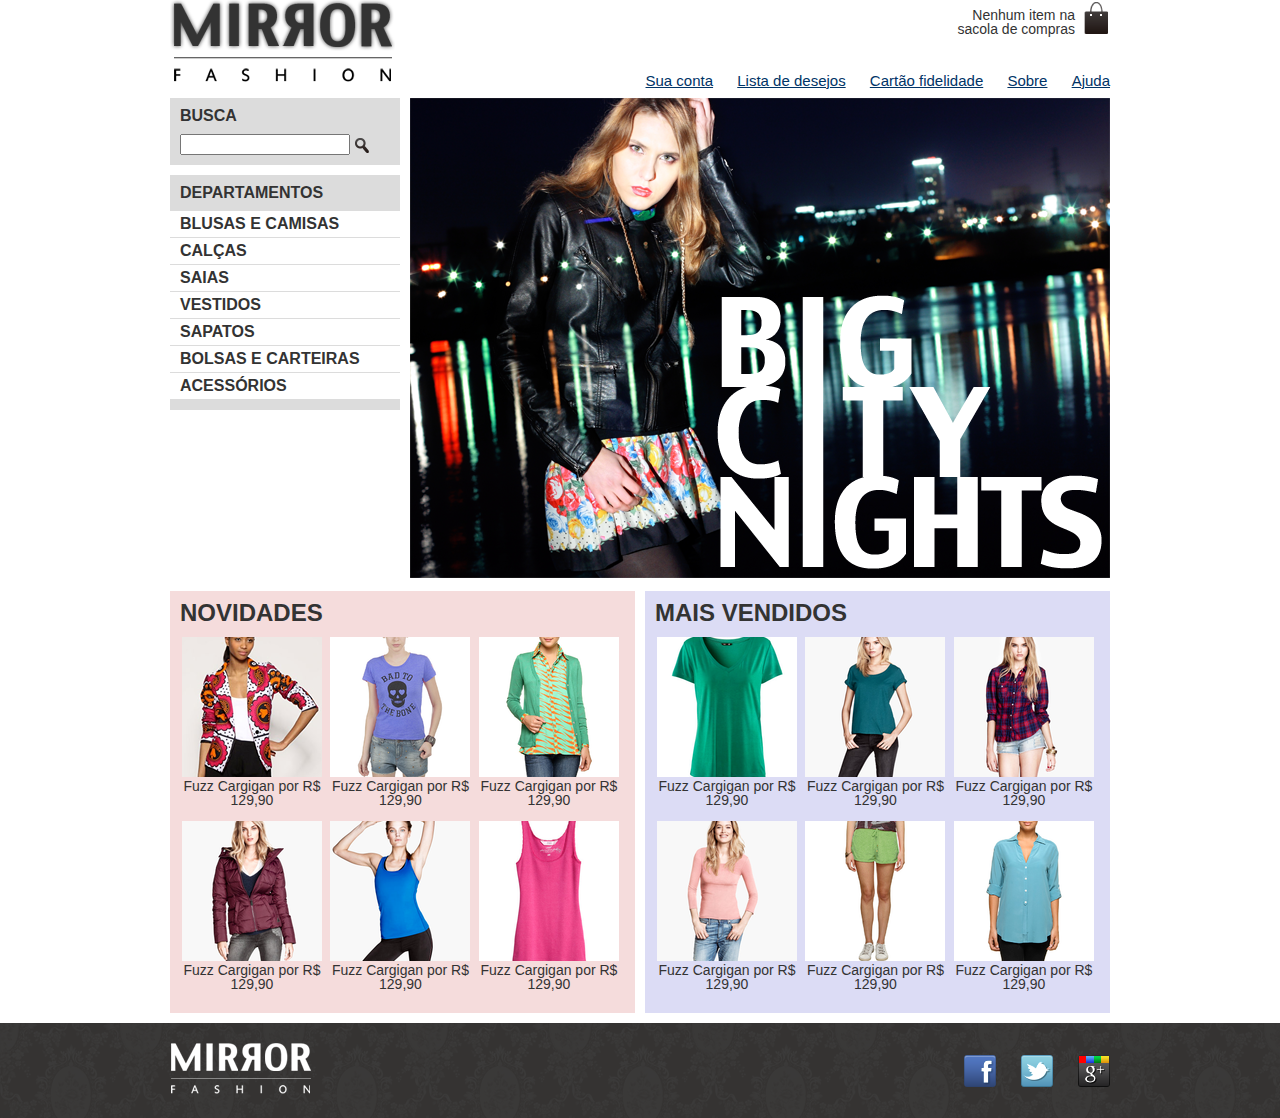
<file: mirrorfashion/index.html>
<!DOCTYPE html>
    <html lang="pt-br">
    <head>
        <meta charset="utf-8" />
        <title>Page Title</title>
        <link rel="stylesheet" href="css/reset.css">
        <link rel="stylesheet" href="css/estilos.css">
        <!--[if lt IE 9]>
            <script src="//html5shiv.googlecode.com/svn/trunk/html5.js"></script>
        <![endif]-->
    </head>
    <body>
        <header class="container">
            <h1><img src="img/logo.png" alt="Mirror Fashion"></h1>
            <p class="sacola">Nenhum item na sacola de compras</p>
            <nav class="menu-opcoes">
                <ul>
                    <li><a href="#">Sua conta</a></li>
                    <li><a href="#">Lista de desejos</a></li>
                    <li><a href="#">Cartão fidelidade</a></li>
                    <li><a href="sobre.html">Sobre</a></li>
                    <li><a href="#">Ajuda</a></li>
                </ul>
            </nav>
        </header>
        <div class="container destaque">
            <section class="busca">
                <h2>Busca</h2>
                <form>
                    <input type="search" name="" id="">
                    <input type="image" src="img/busca.png" name="" id="">
                </form>
            </section>
            <section class="menu-departamentos">
                <h2>Departamentos</h2>
                <nav>
                    <ul>
                        <li><a href="#">Blusas e camisas</a></li>
                        <li><a href="#">Calças</a></li>
                        <li><a href="#">Saias</a></li>
                        <li><a href="#">Vestidos</a></li>
                        <li><a href="#">Sapatos</a></li>
                        <li><a href="#">Bolsas e Carteiras</a></li>
                        <li><a href="#">Acessórios</a></li>
                    </ul>
                </nav>
            </section>
            <img src="img/destaque-home.png" alt="Promoção: Big City Night">
        </div>
        <div class="container paineis">
            <article class="painel novidades">
                <h2>Novidades</h2>
                <ol>
                    <li>
                        <a href="produto.html">
                            <figure>
                                <img src="img/produtos/miniatura1.png" alt="">
                                <figcaption>Fuzz Cargigan por R$ 129,90</figcaption>
                            </figure>
                        </a>
                    </li>
                    <li>
                        <a href="produto.html">
                            <figure>
                                <img src="img/produtos/miniatura2.png" alt="">
                                <figcaption>Fuzz Cargigan por R$ 129,90</figcaption>
                            </figure>
                        </a>
                    </li>
                    <li>
                        <a href="produto.html">
                            <figure>
                                <img src="img/produtos/miniatura3.png" alt="">
                                <figcaption>Fuzz Cargigan por R$ 129,90</figcaption>
                            </figure>
                        </a>
                    </li>
                    <li>
                        <a href="produto.html">
                            <figure>
                                <img src="img/produtos/miniatura4.png" alt="">
                                <figcaption>Fuzz Cargigan por R$ 129,90</figcaption>
                            </figure>
                        </a>
                    </li>
                    <li>
                        <a href="produto.html">
                            <figure>
                                <img src="img/produtos/miniatura5.png" alt="">
                                <figcaption>Fuzz Cargigan por R$ 129,90</figcaption>
                            </figure>
                        </a>
                    </li>
                    <li>
                        <a href="produto.html">
                            <figure>
                                <img src="img/produtos/miniatura6.png" alt="">
                                <figcaption>Fuzz Cargigan por R$ 129,90</figcaption>
                            </figure>
                        </a>
                    </li>
                </ol>
            </article>
            <article class="painel mais-vendidos">
                <h2>Mais Vendidos</h2>
                <ol>
                    <li>
                        <a href="produto.html">
                            <figure>
                                <img src="img/produtos/miniatura7.png" alt="">
                                <figcaption>Fuzz Cargigan por R$ 129,90</figcaption>
                            </figure>
                        </a>
                    </li>
                    <li>
                        <a href="produto.html">
                            <figure>
                                <img src="img/produtos/miniatura8.png" alt="">
                                <figcaption>Fuzz Cargigan por R$ 129,90</figcaption>
                            </figure>
                        </a>
                    </li>
                    <li>
                        <a href="produto.html">
                            <figure>
                                <img src="img/produtos/miniatura9.png" alt="">
                                <figcaption>Fuzz Cargigan por R$ 129,90</figcaption>
                            </figure>
                        </a>
                    </li>
                    <li>
                        <a href="produto.html">
                            <figure>
                                <img src="img/produtos/miniatura10.png" alt="">
                                <figcaption>Fuzz Cargigan por R$ 129,90</figcaption>
                            </figure>
                        </a>
                    </li>
                    <li>
                        <a href="produto.html">
                            <figure>
                                <img src="img/produtos/miniatura11.png" alt="">
                                <figcaption>Fuzz Cargigan por R$ 129,90</figcaption>
                            </figure>
                        </a>
                    </li>
                    <li>
                        <a href="produto.html">
                            <figure>
                                <img src="img/produtos/miniatura12.png" alt="">
                                <figcaption>Fuzz Cargigan por R$ 129,90</figcaption>
                            </figure>
                        </a>
                    </li>
                </ol>
            </article>
        </div>
        <footer>
            <div class="container">
                <img src="img/logo-rodape.png" alt="Logo Mirror Fashion">
                <ul class="social">
                    <li><a href="http://facebook.com/mirrorfashion">Facebook</a></li>
                    <li><a href="http://twitter.com/mirrorfashion">Twitter</a></li>
                    <li><a href="http://plus.google.com/mirrorfashion">Google+</a></li>
                </ul>
            </div>
        </footer>
    </body>
</html>
</file>
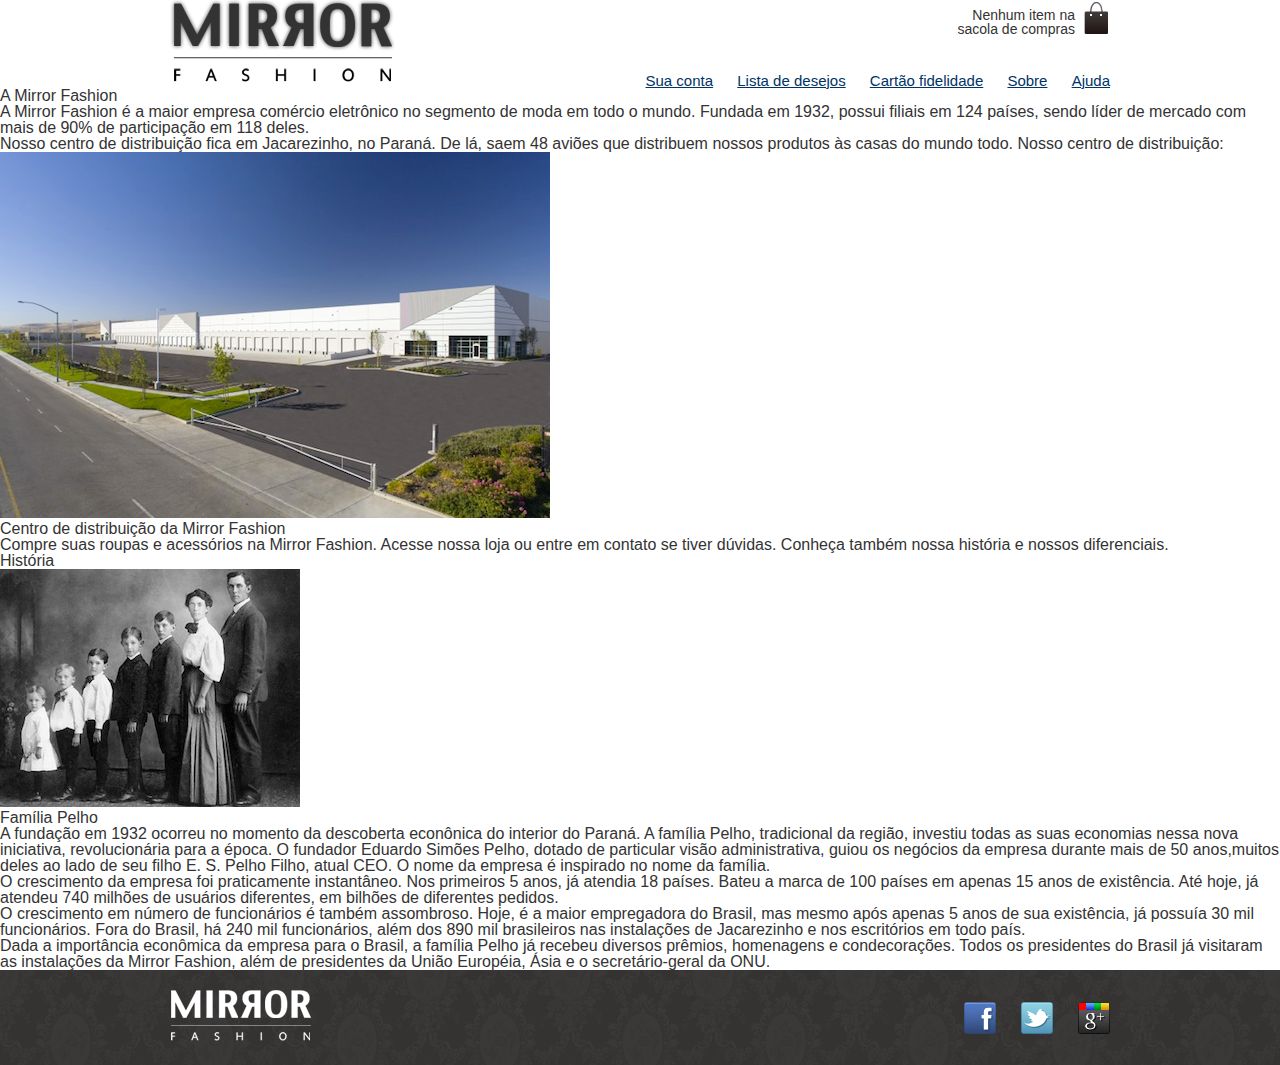
<file: mirrorfashion/sobre.html>
<!DOCTYPE html>
<html lang="pt-br">
    <head>
        <meta charset="utf-8">
        <title>Sobre a Mirror Fashion</title>
        <link rel="stylesheet" href="css/reset.css">
        <link rel="stylesheet" type="text/css" href="css/estilos.css">
    </head>
    <body>
        <header class="container">
            <h1><img src="img/logo.png" alt="Mirror Fashion"></h1>
            <p class="sacola">Nenhum item na sacola de compras</p>
            <nav class="menu-opcoes">
                <ul>
                    <li><a href="#">Sua conta</a></li>
                    <li><a href="#">Lista de desejos</a></li>
                    <li><a href="#">Cartão fidelidade</a></li>
                    <li><a href="sobre.html">Sobre</a></li>
                    <li><a href="#">Ajuda</a></li>
                </ul>
            </nav>
        </header>
        <article>
            <section>
                <h1>A Mirror Fashion</h1>
                <p>A <strong>Mirror Fashion</strong> é a maior empresa comércio eletrônico no segmento de moda em todo o mundo. Fundada em 1932, possui filiais em 124 países, sendo líder de mercado com mais de 90% de participação em 118 deles.</p>
                <p>Nosso centro de distribuição fica em Jacarezinho, no Paraná. De lá, saem 48 aviões que distribuem nossos produtos às casas do mundo todo. Nosso centro de distribuição:</p>
                <figure>
                    <img src="img/centro-distribuicao.png" alt="Centro de Distribuição">
                    <figcaption>Centro de distribuição da Mirror Fashion</figcaption>
                </figure>
                <p>Compre suas roupas e acessórios na Mirror Fashion. Acesse nossa loja ou entre em contato se tiver dúvidas. Conheça também nossa história e nossos diferenciais.</p>
            </section>
            <section>
                <h2>História</h2>
                <figure>
                    <img src="img/familia-pelho.jpg" alt="Família Pelho">
                    <figcaption>Família Pelho</figcaption>
                </figure>
                <p>A fundação em 1932 ocorreu no momento da descoberta econônica do interior do Paraná. A família <em>Pelho</em>, tradicional da região, investiu todas as suas economias nessa nova iniciativa, revolucionária para a época. O fundador <em>Eduardo Simões Pelho</em>, dotado de particular visão administrativa, guiou os negócios da empresa durante mais de 50 anos,muitos deles ao lado de seu filho <em>E. S. Pelho Filho</em>, atual CEO. O nome da empresa é inspirado no nome da família.</p>
                <p>O crescimento da empresa foi praticamente instantâneo. Nos primeiros 5 anos, já atendia 18 países. Bateu a marca de 100 países em apenas 15 anos de existência. Até hoje, já atendeu 740 milhões de usuários diferentes, em bilhões de diferentes pedidos.</p>
                <p>O crescimento em número de funcionários é também assombroso. Hoje, é a maior empregadora do Brasil, mas mesmo após apenas 5 anos de sua existência, já possuía 30 mil funcionários. Fora do Brasil, há 240 mil funcionários, além dos 890 mil brasileiros nas instalações de Jacarezinho e nos escritórios em todo país.</p>
                <p>Dada a importância econômica da empresa para o Brasil, a família <em>Pelho</em> já recebeu diversos prêmios, homenagens e condecorações. Todos os presidentes do Brasil já visitaram as instalações da <strong>Mirror Fashion</strong>, além de presidentes da União Européia, Ásia e o secretário-geral da ONU.</p>
            </section>
        </article>
        <footer>
            <div class="container">
                <img src="img/logo-rodape.png" alt="Logo Mirror Fashion">
                <ul class="social">
                    <li><a href="http://facebook.com/mirrorfashion">Facebook</a></li>
                    <li><a href="http://twitter.com/mirrorfashion">Twitter</a></li>
                    <li><a href="http://plus.google.com/mirrorfashion">Google+</a></li>
                </ul>
            </div>
        </footer>
    </body>
</html>
</file>
<file: mirrorfashion/css/estilos.css>
@charset "utf-8";

body {
  color: #333333;
  font-family: "Lucida Sans Unicode", "Lucida Grande", sans-serif;
}

header {
  position: relative;
}

.sacola {
  position: absolute;
  top: 0;
  right: 0;
  background: url("../img/sacola.png") no-repeat top right;
  font-size: 14px;
  padding-right: 35px;
  padding-top: 8px;
  text-align: right;
  width: 140px;
}

.menu-opcoes {
  position: absolute;
  bottom: 0;
  right: 0;
}

.menu-opcoes ul {
  font-size: 15px;
}
  
.menu-opcoes ul li {
  display: inline;
  margin-left: 20px;
}

.menu-opcoes a {
  color: #003366;
}

.container {
  margin: 0 auto;
  width: 940px;
}

.busca,
.menu-departamentos {
  background-color: #dcdcdc;
  font-weight: bold;
  text-transform: uppercase;
  margin-right: 10px;
  width: 230px;
  float: left;
}

.busca h2,
.busca form,
.menu-departamentos h2 {
  margin: 10px;
}

.menu-departamentos {
  clear: left;
  margin-top: 10px;
  padding-bottom: 10px;
}

.destaque {
  margin-top: 10px;
}

.menu-departamentos li {
  background-color: white;
  margin-bottom: 1px;
  padding: 5px 10px;
}

.menu-departamentos a {
  color: #333333;
  text-decoration: none;
}

.busca input {
  vertical-align: middle;
}

.busca input[type=search] {
  width: 170px;
}

.painel {
  margin: 10px 0;
  padding: 10px;
  width: 445px;
}

.novidades {
  float: left;
}

.mais-vendidos {
  float: right;
}

.painel li {
  display: inline-block;
  vertical-align: top;
  width: 140px;
  margin: 2px;
  padding-bottom: 10px;
}

.painel h2 {
  font-size: 24px;
  font-weight: bold;
  text-transform: uppercase;
  margin-bottom: 10px;
}

.painel a {
  color: #333;
  font-size: 14px;
  text-align: center;
  text-decoration: none;
}

.novidades {
  background-color: #f5dcdc;
}

.mais-vendidos {
  background-color: #dcdcf5;
}

footer {
  background-image: url("../img/fundo-rodape.png");
  clear: both;
  padding: 20px 0;
}

footer .container {
  position: relative;
}

.social {
  position: absolute;
  top: 12px;
  right: 0;
}

.social li {
  float: left;
  margin-left: 25px;
}

.social a {
  height: 32px;
  width: 32px;
  display: block;
  text-indent: -9999px;
}

.social a[href*="facebook.com"] {
  background-image: url("../img/facebook.png");
}

.social a[href*="twitter.com"] {
  background-image: url("../img/twitter.png");
}

.social a[href*="plus.google.com"] {
  background-image: url("../img/googleplus.png");
}
</file>
